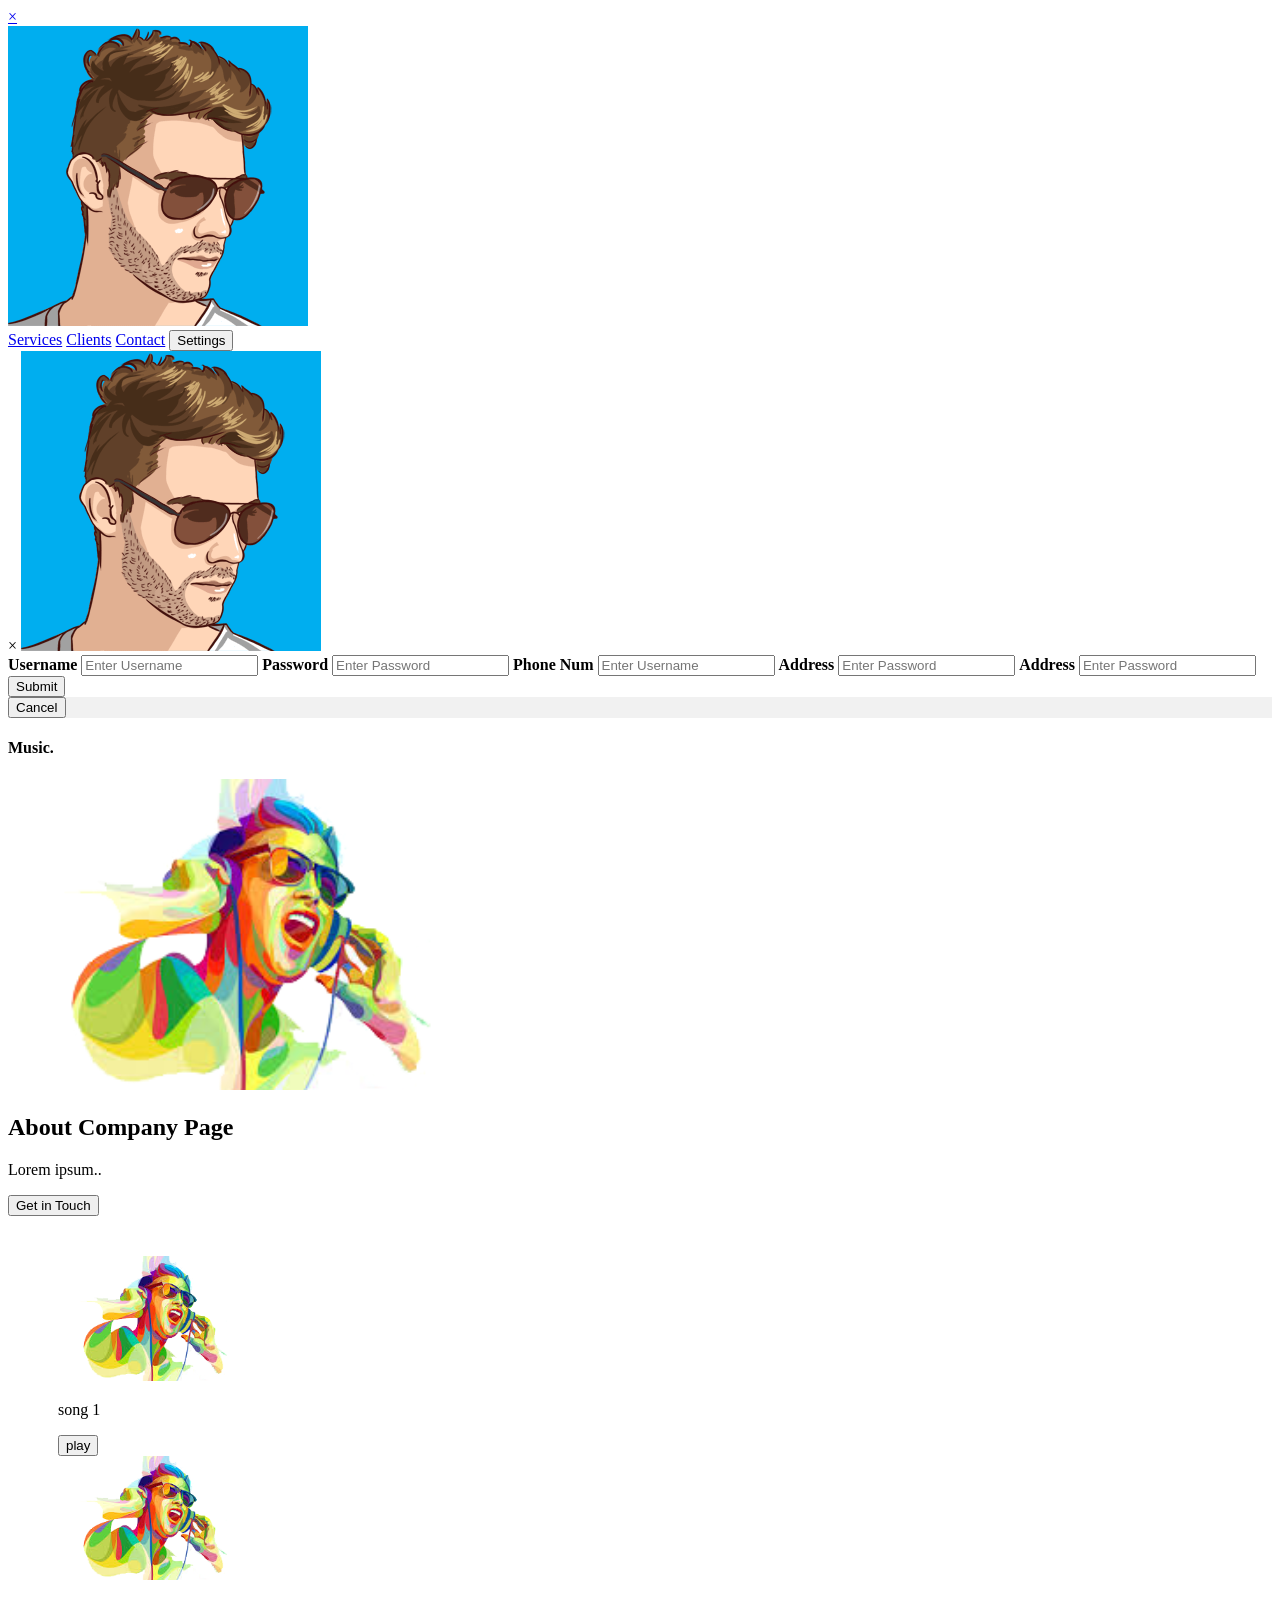
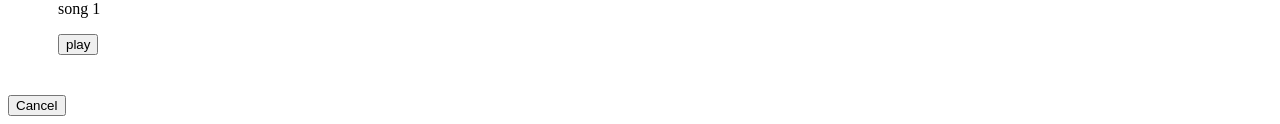
<file: new - Copy/src/app/user/user.component.html>
<!DOCTYPE html>
<html>
<head>
  <title>Bootstrap Example</title>
  <meta charset="utf-8">
  <meta name="viewport" content="width=device-width, initial-scale=1">

 
</head>
<body id="main">

    <app-user-mainbanner></app-user-mainbanner>

   <app-user-navbar></app-user-navbar>

<!--<div class="navbar navbar-inverse" data-spy="affix" data-offset-top="550" id="main">
  <ul class="nav navbar-nav"  >
    <li class="active"  onclick="openNav()"><button class="button">to My Profile</button> </li>
    <li><button class="btn"><i class="glyphicon glyphicon-home"></i> Check Your Stress</button></li>
    <li><a href="#">Page 2</a></li>
    <li><a href="#">Page 3</a></li>
  </ul>
</div>-->


<div id="mySidenav" class="sidenav">
  <a href="javascript:void(0)" class="closebtn" onclick="closeNav()">&times;</a>


  <div class="imgcontainer">
    
    <img src="../../assets/images/2.png" alt="Avatar" class="avatar">
  </div>
  
  <a href="#">Services</a>
  <a href="#">Clients</a>
  <a href="#">Contact</a>
  <button onclick="document.getElementById('id01').style.display='block'" style="width:auto;" id="buttonsub">Settings</button>
</div>


<div id="id01" class="modalsub">
  
  <form class="modal-contentsub animatesub" action="/action_page.php">
    <div class="imgcontainer">
      <span onclick="document.getElementById('id01').style.display='none'" class="closesub" title="Close Modal">&times;</span>
      <img src="../../assets/images/2.png" alt="Avatar" class="avatar">
    </div>

    <div class="containersub">
      <label for="uname"><b>Username</b></label>
      <input type="text" placeholder="Enter Username" name="uname" required>

      <label for="psw"><b>Password</b></label>
      <input type="password" placeholder="Enter Password" name="psw" required>

      <label for="uname"><b>Phone Num</b></label>
      <input type="text" placeholder="Enter Username" name="uname" required>

      <label for="psw"><b>Address</b></label>
      <input type="password" placeholder="Enter Password" name="psw" required>

      <label for="psw"><b>Address</b></label>
      <input type="password" placeholder="Enter Password" name="psw" required>
        
        
      <button type="submit" id="buttonsubSub">Submit</button>
     
    </div>

    <div class="containersub" style="background-color:#f1f1f1">
      <button type="button" onclick="document.getElementById('id01').style.display='none'" class="cancelbtnsub">Cancel</button>
     
    </div>
  </form>
</div>



<h4 id="musicTherapy"  >Music.<span class="glyphicon glyphicon-music" style="padding-top: 10px;color: DodgerBlue"></span> </h4>
<div class="container-fluid bg-grey">
  
      
  <div class="row" >
     
    <div class="col-sm-4">
     
      <img src="../../assets/images/images.png"  alt="doc" width="500px" >
    </div>
    <div class="col-sm-8">
      <h2>About Company Page</h2>

      <p>Lorem ipsum..</p>
      
      <button class="btn btn-default btn-lg" id="myBtn" >Get in Touch</button>
    </div>
  </div>
</div>


 <!-- Modal -->
 <div class="modal fade" id="myModal" role="dialog">
    <div class="modal-dialog">
    
      <!-- Modal content-->
      <div class="modal-content">
       
        <div class="modal-body" style="padding:40px 50px;">
            <div class="row">
                <div class="col-sm-4">
                 
                  <img src="../../assets/images/images.png"  alt="doc" width="200px" >
                </div>
                <div class="col-sm-8">
                  
                 
                  <p>song 1</p>
                  
                  <button class="btn btn-default btn-lg"  >play</button>
                </div>
                </div>


                <div class="row">
                    <div class="col-sm-4">
                     
                      <img src="../../assets/images/images.png"  alt="doc" width="200px" >
                    </div>
                    <div class="col-sm-8">
                      
                     
                      <p>song 1</p>
                      
                      <button class="btn btn-default btn-lg"  >play</button>
                    </div>
                    </div>
        </div>
        <div class="modal-footer">
          <button type="submit" class="btn btn-danger btn-default pull-left" data-dismiss="modal"><span class="glyphicon glyphicon-remove"></span> Cancel</button>
         
        </div>
      </div>
      
    </div>
  </div> 



<app-user-checkstress></app-user-checkstress>

</body>
</html>
</file>
